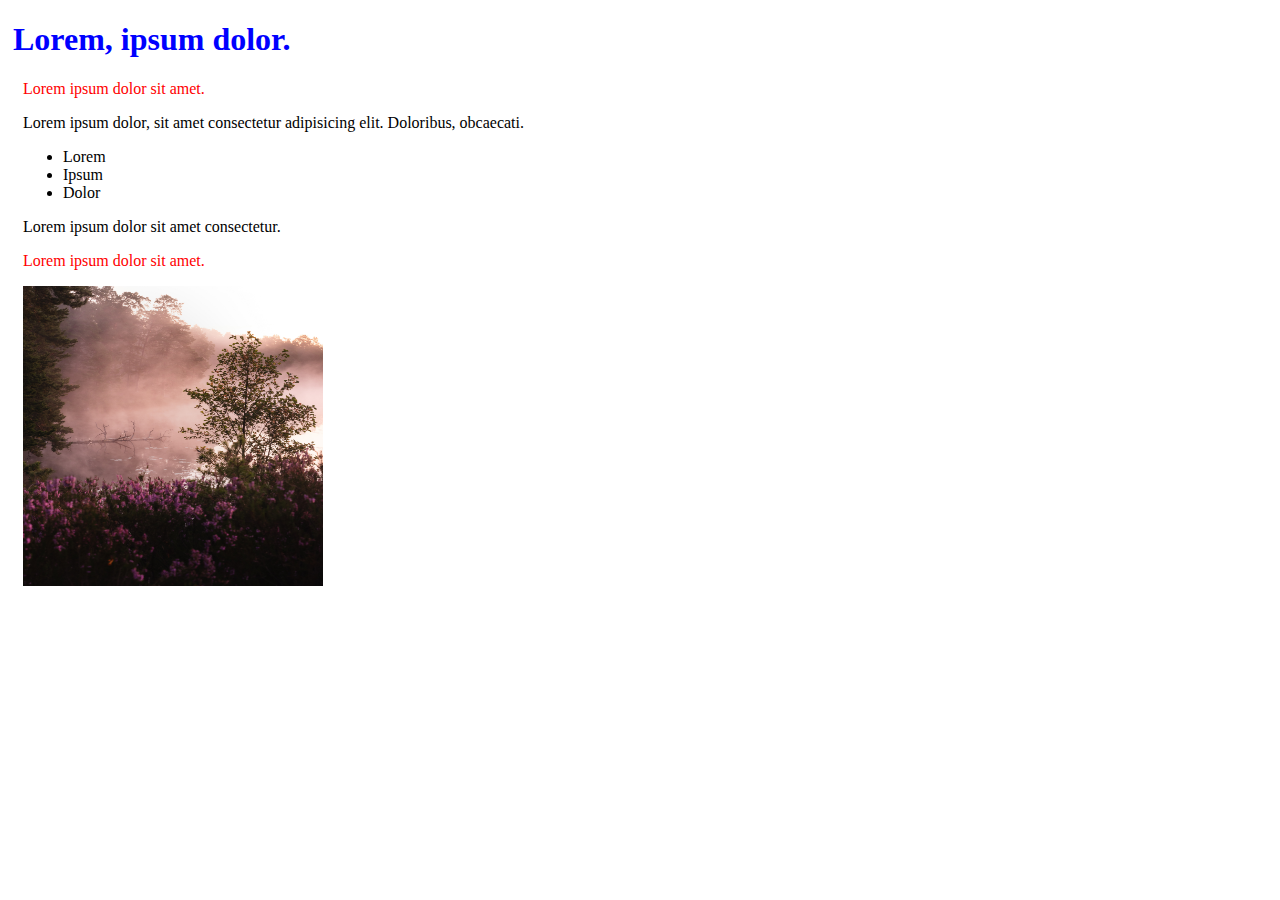
<file: svenja/CSS3_basic.html>
<!DOCTYPE html>
<html lang="en">

<head>
    <meta charset="UTF-8">
    <meta name="viewport" content="width=device-width, initial-scale=1.0">
    <title>CSS3 Basic</title>
    <link rel="stylesheet" href="CSS3_basic.css">
</head>

<body>
    <div class="container">
        <h1>Lorem, ipsum dolor.</h1>
        <div class="left" id="first">
            <div class="left" id="third">
                <p>Lorem ipsum dolor sit amet.</p>
                <span>Lorem ipsum dolor, sit amet consectetur adipisicing elit. Doloribus, obcaecati.</span>
            </div>
            <div class="left" id="fourth">
                <ul>
                    <li>Lorem</li>
                    <li>Ipsum</li>
                    <li>Dolor</li>
                </ul>
                <span>Lorem ipsum dolor sit amet consectetur.</span>
            </div>
        </div>
        <div class="right" id="second">
            <div class="right" id="fifth">
                <p>Lorem ipsum dolor sit amet.</p>
            </div>
            <div class="right" id="sixth">
                <img src="first_exercise/img/nature2.jpg" alt="naturepicture">
            </div>
        </div>
    </div>
</body>

</html>
</file>
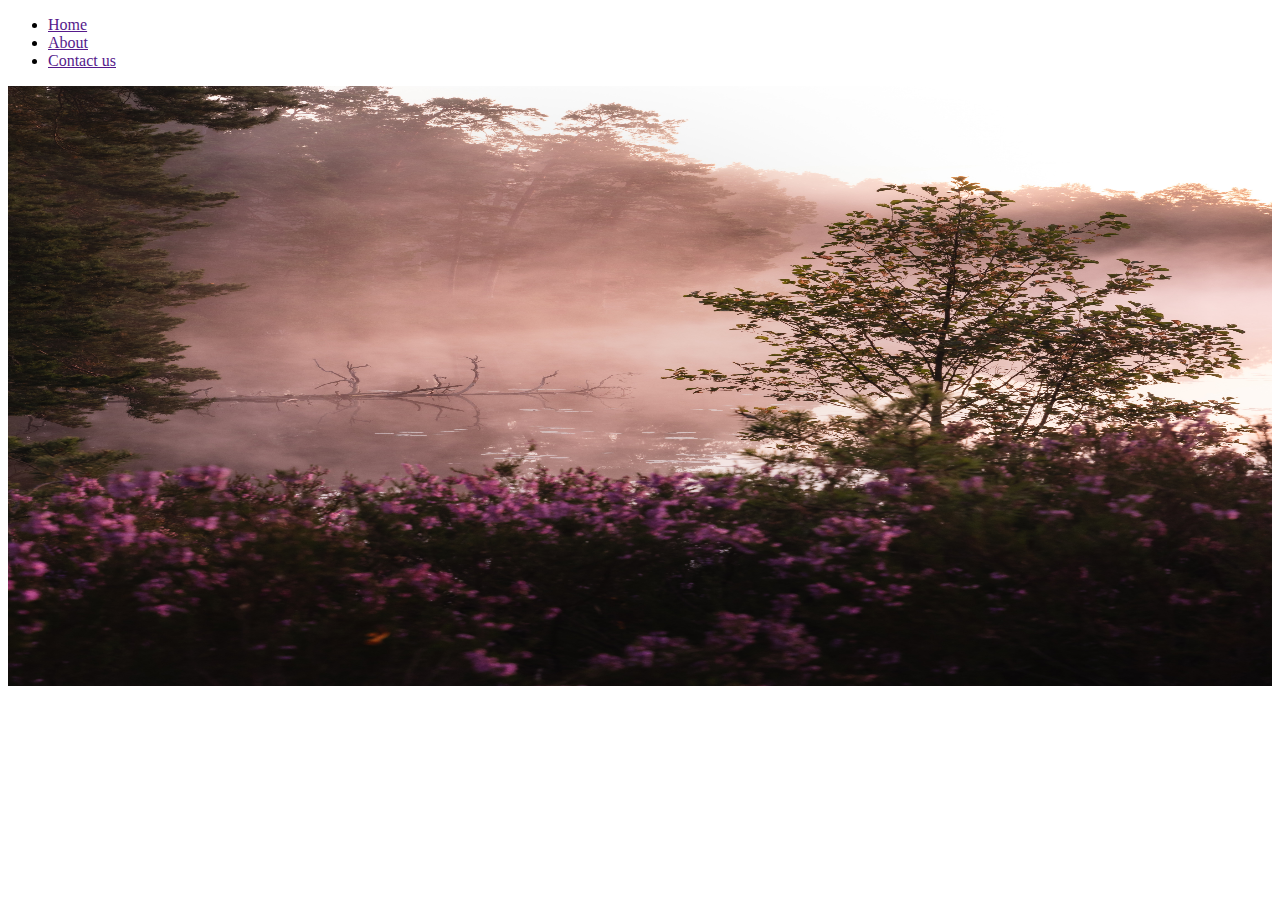
<file: svenja/HTML_intermediate.html>
<!DOCTYPE html>
<html lang="en">

<head>
    <meta charset="UTF-8">
    <meta name="viewport" content="width=device-width, initial-scale=1.0">
    <title>Document</title>
</head>

<body>
    <ul>
        <li><a href="">Home</a></li>
        <li><a href="">About</a></li>
        <li><a href="">Contact us</a></li>
    </ul>
    <img src="/svenja/first_exercise/img/nature2.jpg" style="width:100%;" height="600" alt="nature">
</body>

</html>
</file>
<file: svenja/CSS3_basic.css>
img {
    width: 300px;
    height: 300px;
}

div {
    margin: 5px
}

h1 {
    color: blue;
}

/* #third>span {
    visibility: hidden;
}

.right p {
    display: none;
} */

p {
    color: red;
}
</file>
